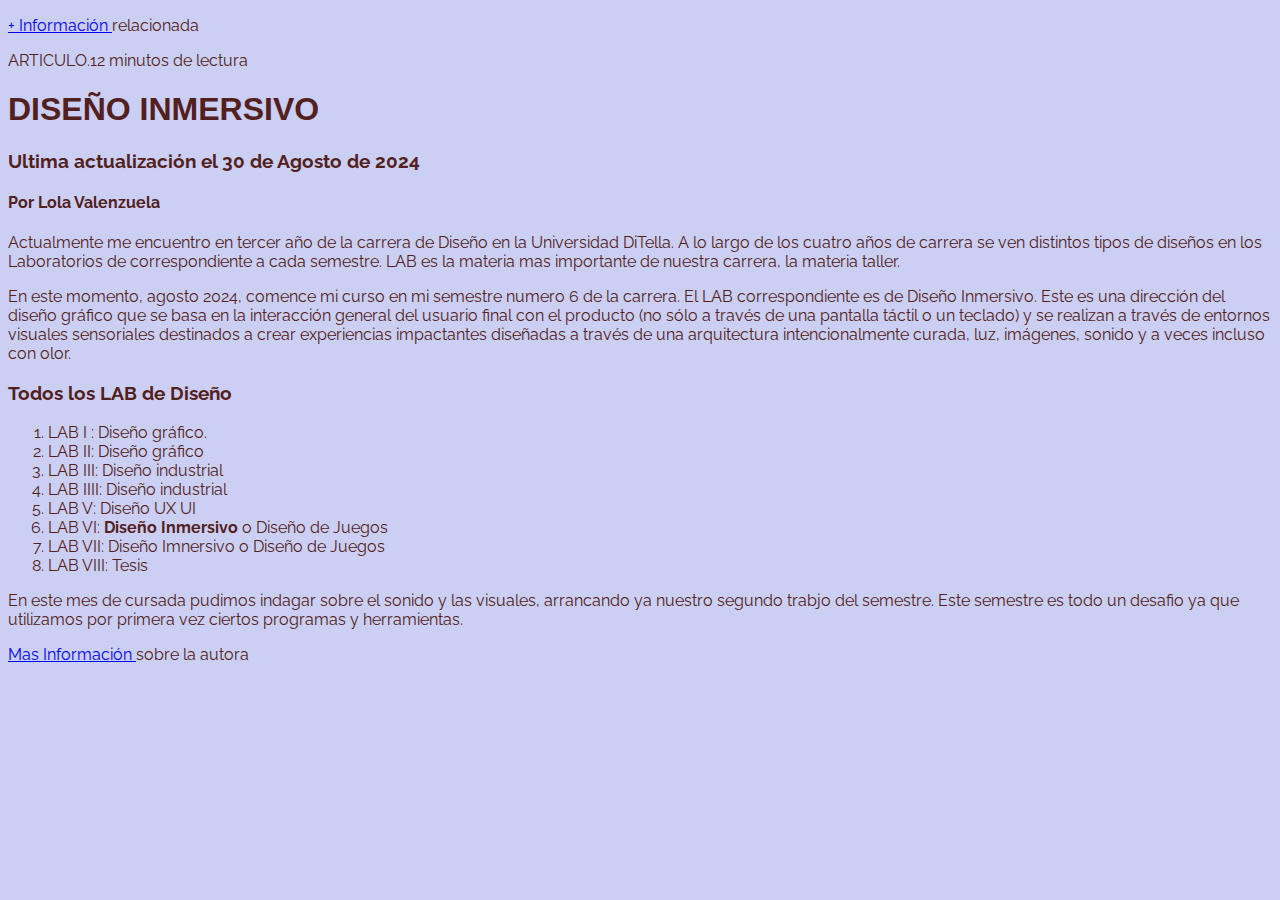
<file: index.html>
<!DOCTYPE html>
<html lang="en">
<head>
<meta charset="UTF-8">
<meta name="viewport" content="width=
, initial-scale=1.0">
<title>Lola Valenzuela</title>
<link rel="stylesheet" href="estilos.css">
</head>
<body>
<p><a href="masinfo.html" title="Link to information">+ Información </a> relacionada</p>


<p> ARTICULO.12 minutos de lectura</p>






<h1>DISEÑO INMERSIVO </h1>


<h3>Ultima actualización el 30 de Agosto de 2024</h3>
<h4>Por Lola Valenzuela</h4>




<p>Actualmente me encuentro en tercer año de la carrera de Diseño en la Universidad DiTella. A lo
largo de los cuatro años de carrera se ven distintos tipos de diseños en los Laboratorios de
correspondiente a cada semestre. LAB es la materia mas importante de nuestra carrera, la materia
taller.</p>


<p>En este momento, agosto 2024, comence mi curso en mi semestre numero 6 de la carrera. El LAB
correspondiente es de Diseño Inmersivo. Este es una dirección del diseño gráfico que se basa en
la interacción general del usuario final con el producto (no sólo a través de una pantalla táctil
o un teclado) y se realizan a través de entornos visuales sensoriales destinados a crear experiencias
impactantes diseñadas a través de una arquitectura intencionalmente curada, luz, imágenes, sonido y a
veces incluso con olor.</p>




<h3>Todos los LAB de Diseño </h3>


<ol>


<li>LAB I : Diseño gráfico.</li>
<li>LAB II: Diseño gráfico</li>
<li>LAB III: Diseño industrial</li>
<li>LAB IIII: Diseño industrial</li>
<li>LAB V: Diseño UX UI</li>
<li>LAB VI: <strong>Diseño Inmersivo</strong> o Diseño de Juegos</li>
<li>LAB VII: Diseño Imnersivo o Diseño de Juegos</li>
<li>LAB VIII: Tesis </li>


</ol>




<p>En este mes de cursada pudimos indagar sobre el sonido y las visuales, arrancando ya nuestro segundo
trabjo del semestre. Este semestre es todo un desafio ya que utilizamos por primera vez ciertos
programas y herramientas.


</p>


<p><a href="information.html" title="Link to information">Mas Información </a> sobre la autora</p>






</body>
</html>
</file>
<file: estilos.css>
@import url('https://fonts.googleapis.com/css2?family=Bebas+Neue&family=Raleway:ital,wght@0,100..900;1,100..900&display=swap');


body,
h2,
h3
{
font-family: "Raleway" , sans-serif;
}

#semi {font-weight: 600;}

h1
{
font-family: "Beas Neue", sans-serif;}

body
{
background-color:rgb(202, 207, 243);
color: rgb(83, 32, 32);
}
</file>
